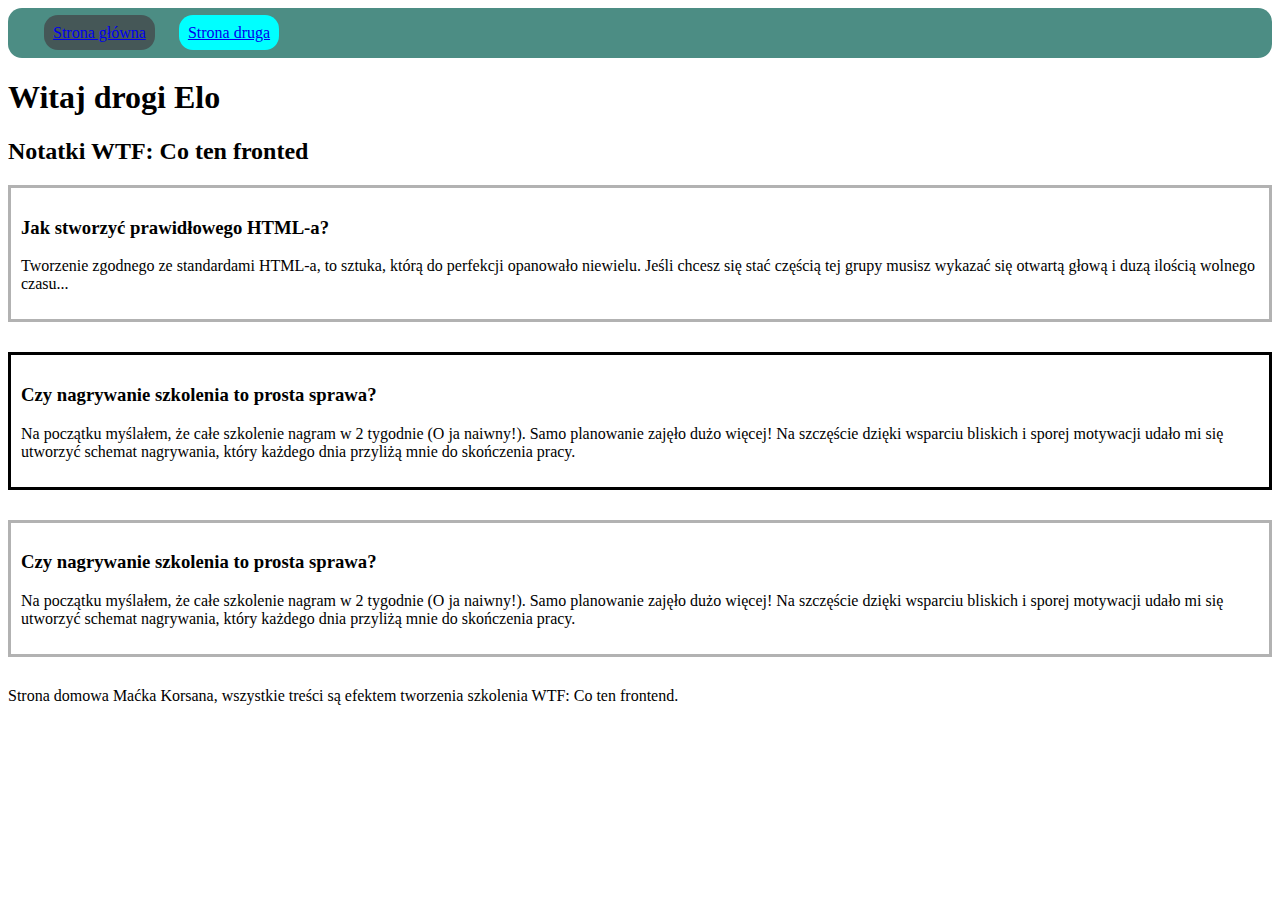
<file: index.html>
<!DOCTYPE html>
<html lang="pl">

<head>
    <meta charset="UTF-8">
    <meta http-equiv="X-UA-Compatible" content="IE=edge">
    <meta name="viewport" content="width=device-width, initial-scale=1.0">
    <link rel="stylesheet" href="style.css">
    <title>Document</title>
</head>
<header>
    <nav class="navigation">
        <div>
        <a class="navigation__link navigation__link--index" href="index.html">Strona główna</a>
        <a class="navigation__link" href="strona2.html">Strona druga</a>
    </nav>
</header>

<body>
    <main>

        <header>
            <h1 class="main-heading main-heading--js"> Korsan - Strona domowa </h1>
        </header>

        <section>
            <h2>Notatki WTF: Co ten fronted </h2>
            <article class="week-summery"><h3> Jak stworzyć prawidłowego HTML-a?</h3>
                <p>Tworzenie zgodnego ze standardami HTML-a, to sztuka, którą do
                perfekcji opanowało niewielu. Jeśli chcesz się stać częścią tej grupy musisz wykazać się otwartą głową
                i duzą ilością wolnego czasu...</p></article>
            
            <article class="week-summery week-summery--special"><h3>Czy nagrywanie szkolenia to prosta sprawa?</h3>
                <p>Na początku myślałem, że całe szkolenie nagram w 2 tygodnie
                (O ja naiwny!). Samo planowanie zajęło dużo więcej!
                Na szczęście dzięki wsparciu bliskich i sporej motywacji udało mi się utworzyć schemat nagrywania, który
                każdego dnia przyliżą mnie do skończenia pracy.</p></article>

            <article class="week-summery"><h3>Czy nagrywanie szkolenia to prosta sprawa?</h3>
                <p>Na początku myślałem, że całe szkolenie nagram w 2 tygodnie
                (O ja naiwny!). Samo planowanie zajęło dużo więcej!
                Na szczęście dzięki wsparciu bliskich i sporej motywacji udało mi się utworzyć schemat nagrywania, który
                każdego dnia przyliżą mnie do skończenia pracy.</p></article>
        </section>

        
    </main>
    <footer>
        Strona domowa Maćka Korsana, wszystkie treści są efektem tworzenia szkolenia WTF: Co ten frontend.
    </footer>
    <script src="main.js"></script>
</body>

</html>
</file>
<file: style.css>
.navigation{
    background-color: rgb(76, 141, 132);
    padding: 16px;
    border-radius: 14px;
    position: relative;
}
.navigation__link{
    background-color: aqua;
    border-radius: 14px;
    padding: 9px;
    margin-left: 20px;
    position: sticky;
    top: 0px;
}
.navigation__link--index{
    background-color: rgb(69, 87, 87);

}
.week-summery{
    border-color: rgba(0, 0, 0, 0.3);
    border-style:solid;
    padding: 10px;
    margin-bottom: 30px;
}
.week-summery--special{
    border-color: rgba(0, 0, 0);
   
}
</file>
